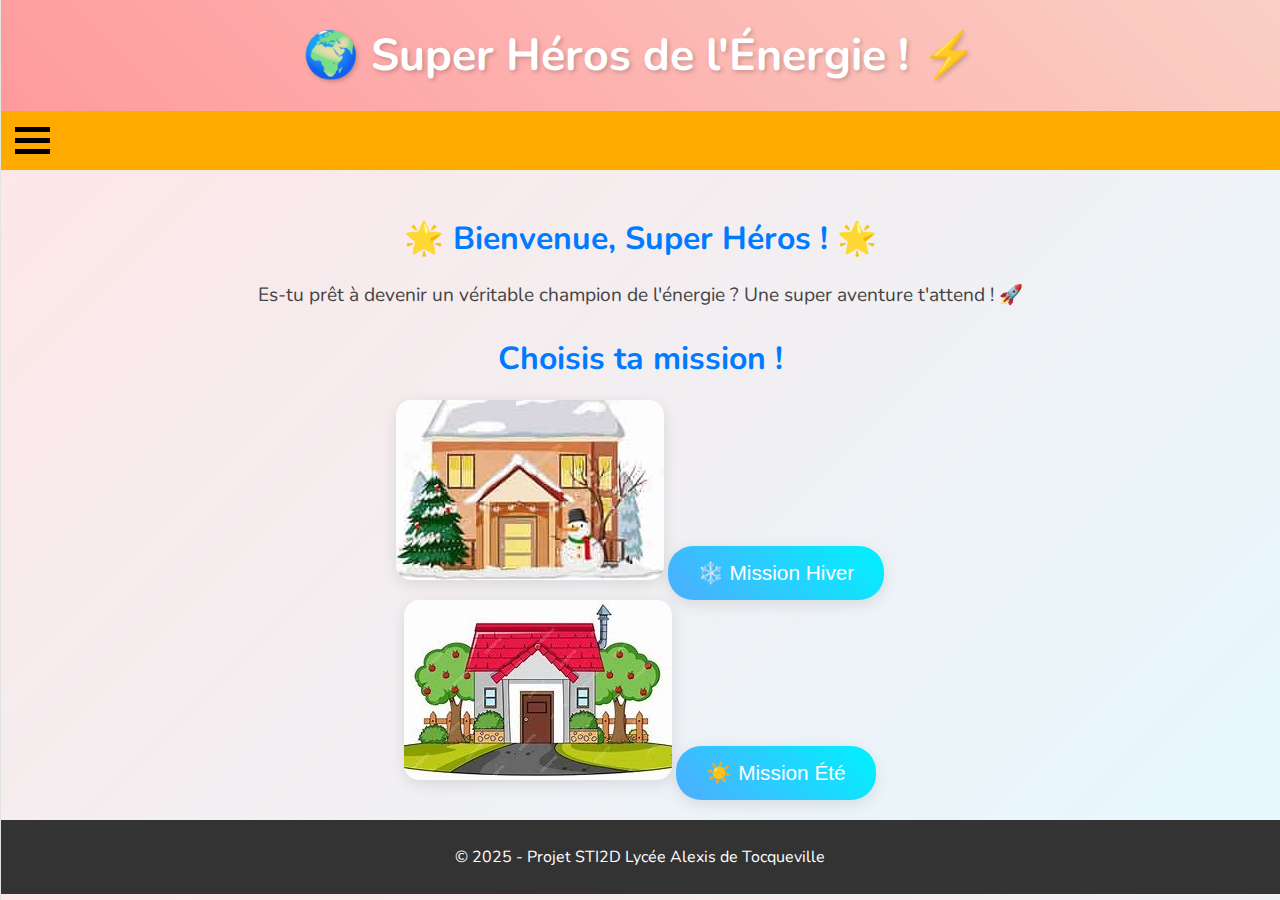
<file: index.html>
<!DOCTYPE html>
<html lang="fr">
<head>
    <meta charset="UTF-8">
    <meta name="viewport" content="width=device-width, initial-scale=1.0">
    <title>Super Héros de l'Énergie ! 🌟</title>
    <link href="style.css" rel="stylesheet">
    <link href="https://fonts.googleapis.com/css2?family=Nunito:wght@400;700&display=swap" rel="stylesheet">
    <script src="script.js" defer></script>
    <link href="https://fonts.googleapis.com/icon?family=Material+Icons" rel="stylesheet">
</head>
<body>
    <header>
        <h1>🌍 Super Héros de l'Énergie ! ⚡</h1>
    </header>
    
    <nav>
     <div id="mySidenav" class="sidenav">
        <a id="closeBtn" href="#" class="close">x</a>
        <ul>
          <li><a href="#"><span class="select">Acceuil</span></a></li><span class="barre"></span>
          <li><a href="les regles.html">Les régles du jeu</a></li>
          <li><a href="a propos.html">A propos</a></li>
          <li><a href="contact.html">Contact</a></li>
        </ul>
      </div>
      
      <a href="#" id="openBtn">
        <span class="burger-icon">
          <span></span>
          <span></span>
          <span></span>
        </span>
      </a> 
    </nav>

    <main>
        <section id="presentation">
            <h2>🌟 Bienvenue, Super Héros ! 🌟</h2>
            <p class="intro-text">Es-tu prêt à devenir un véritable champion de l'énergie ? 
               Une super aventure t'attend ! 🚀</p>
        </section>

        <section id="choix-mission">
            <h2>Choisis ta mission !</h2>
            <div class="mission-cards">
                <div class="mission-card winter">
                    <img src="Maison hiver.jpg" alt="Mission Hiver">
                    <button class="btn-hiver">❄️ Mission Hiver</button>
                </div>
                <div class="mission-card summer">
                    <img src="Maison été.jpg" alt="Mission Été">
                    <button class="btn-ete">☀️ Mission Été</button>
                </div>
            </div>
        </section>
    </main>

    <footer>
        <p>&copy; 2025 - Projet STI2D Lycée Alexis de Tocqueville</p>
    </footer>
</body>
</html>
</file>
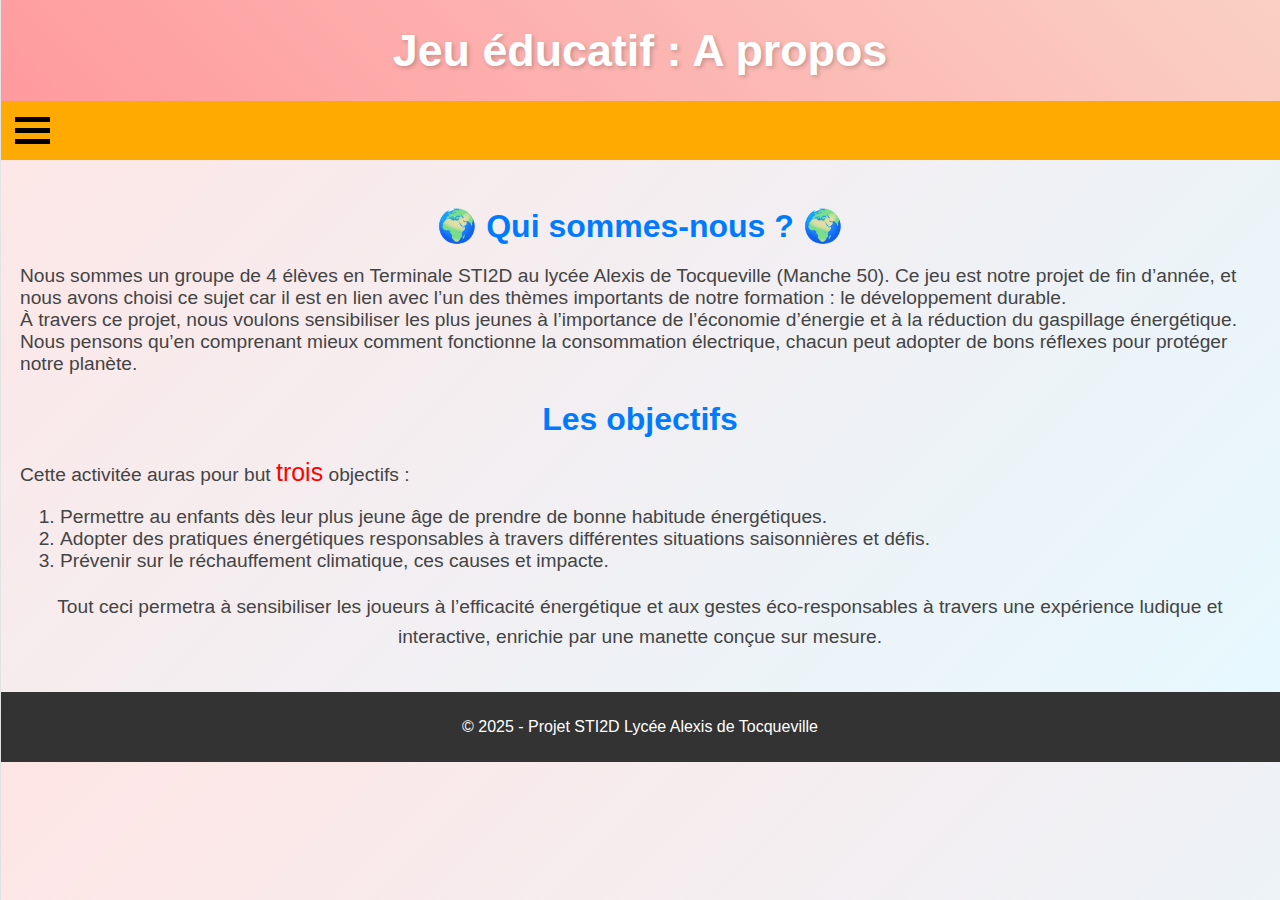
<file: a propos.html>
<!DOCTYPE html>
<html>
<head>
    <meta charset="UTF-8" />
    <title>a propos</title>
    <link href="style.css" rel="stylesheet">
    <script src="script.js" defer></script>
    <link href="https://fonts.googleapis.com/icon?family=Material+Icons" rel="stylesheet">
</head>
<body>
    <header>
        <h1>Jeu éducatif : A propos</h1>
    </header>

    <nav>
        <div id="mySidenav" class="sidenav">
            <a id="closeBtn" href="#" class="close">x</a>
            <ul>
              <li><a href="index.html">Acceuil</a></li>
              <li><a href="les regles.html">Les régles du jeu</a></li>
              <li><a href="#"><span  class="select">A propos</span></a></li><span class="barre"></span>
              <li><a href="contact.html">Contact</a></li>
            </ul>
          </div>
          
          <a href="#" id="openBtn">
            <span class="burger-icon">
              <span></span>
              <span></span>
              <span></span>
            </span>
          </a>
    </nav>

    <main>


        <h2>🌍 Qui sommes-nous ? 🌍</h2>
        <p class="NOU">Nous sommes un groupe de 4 élèves en Terminale STI2D au lycée Alexis de Tocqueville (Manche 50). Ce jeu est notre projet de fin d’année, et nous avons choisi ce sujet car il est en lien avec l’un des thèmes importants de notre formation : le développement durable.<br>
            À travers ce projet, nous voulons sensibiliser les plus jeunes à l’importance de l’économie d’énergie et à la réduction du gaspillage énergétique. Nous pensons qu’en comprenant mieux comment fonctionne la consommation électrique, chacun peut adopter de bons réflexes pour protéger notre planète.
        </p>

        <h2>Les objectifs</h2>
        <p class="NOU">Cette activitée auras pour but <span class="SUR">trois</span> objectifs :</p>
        <ol>
            <li>Permettre au enfants dès leur plus jeune âge de prendre de bonne habitude énergétiques.</li>
            <li>Adopter des pratiques énergétiques responsables à travers différentes situations saisonnières et défis.</li>
            <li>Prévenir sur le réchauffement climatique, ces causes et impacte.</li>
        </ol>
        <p>Tout ceci permetra à sensibiliser les joueurs à l’efficacité énergétique et aux gestes éco-responsables à travers une expérience ludique et interactive, enrichie par une manette conçue sur mesure.</p>
            

    </main>

    <footer>
        <p>&copy; 2025 - Projet STI2D Lycée Alexis de Tocqueville</p>
    </footer>

</body>
</html>
</file>
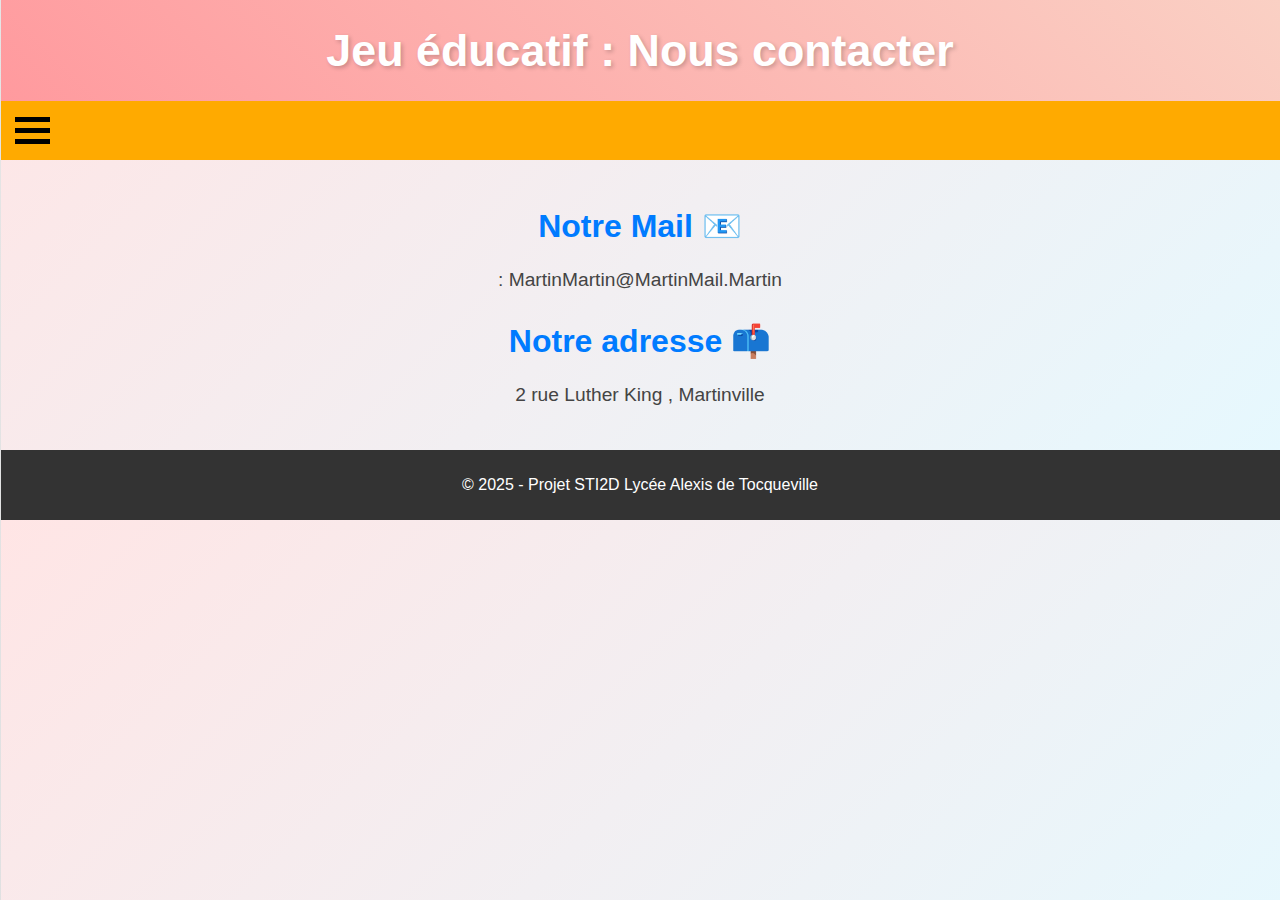
<file: contact.html>
<!DOCTYPE html>
<html>
<head>
    <meta charset="UTF-8" />
    <title>Contact</title>
    <link href="style.css" rel="stylesheet">
    <script src="script.js" defer></script>
    <link href="https://fonts.googleapis.com/icon?family=Material+Icons" rel="stylesheet">
</head>
<body>
    <header>
        <h1>Jeu éducatif : Nous contacter</h1>
    </header>

    <nav>
        <div id="mySidenav" class="sidenav">
            <a id="closeBtn" href="#" class="close">x</a>
            <ul>
              <li><a href="index.html">Acceuil</a></li>
              <li><a href="les regles.html">Les régles du jeu</a></li>
              <li><a href="a propos.html">A propos</a></li>
              <li><a href="#"><span class="select">Contact</span></a></li><span class="barre"></span>
            </ul>
          </div>
          
          <a href="#" id="openBtn">
            <span class="burger-icon">
              <span></span>
              <span></span>
              <span></span>
            </span>
          </a>        
    </nav>

    <main>


        <h2>Notre Mail 📧</h2>
        <p>: MartinMartin@MartinMail.Martin</p>
        <h2>Notre adresse 📫</h2>
        <p>2 rue Luther King , Martinville</p>
    </main>
    
    <footer>
        <p>&copy; 2025 - Projet STI2D Lycée Alexis de Tocqueville</p>
    </footer>
</body>
</html>
</file>
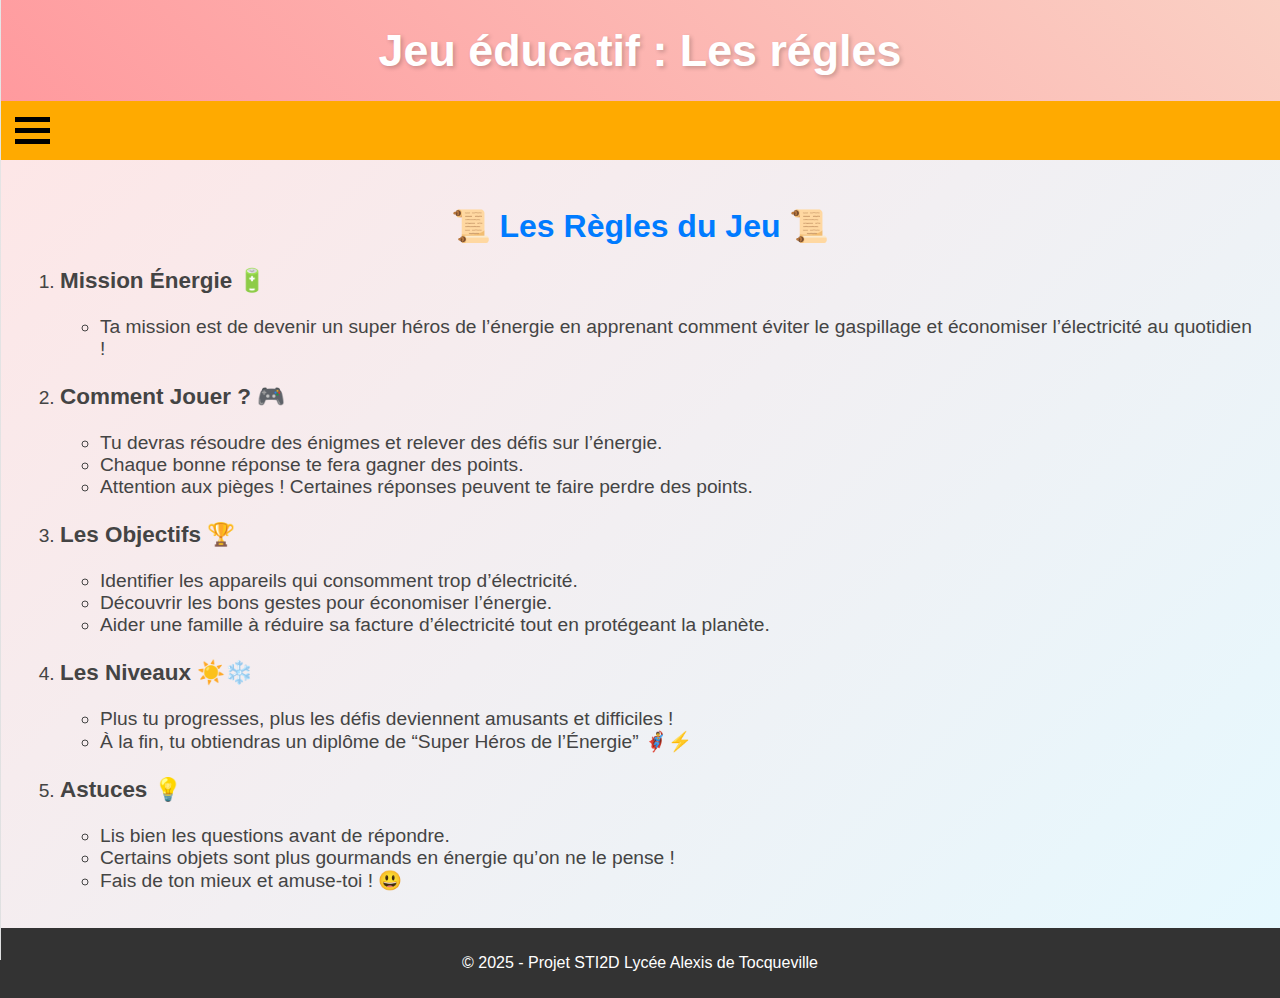
<file: les regles.html>
<!DOCTYPE html>
<html>
<head>
    <meta charset="UTF-8" />
    <title>Les régles</title>
    <link href="style.css" rel="stylesheet">
    <script src="script.js" defer></script>
    <link href="https://fonts.googleapis.com/icon?family=Material+Icons" rel="stylesheet">
</head>
<body>
    <header>
        <h1>Jeu éducatif : Les régles</h1>
    </header>
    
    <nav>
        <div id="mySidenav" class="sidenav">
            <a id="closeBtn" href="#" class="close">x</a>
            <ul>
              <li><a href="index.html">Acceuil</a></li>
              <li><a href="#"><span class="select">Les régles du jeu</span> </a></li><span class="barre"></span>
              <li><a href="a propos.html">A propos</a></li>
              <li><a href="contact.html">Contact</a></li>
            </ul>
          </div>
          
          <a href="#" id="openBtn">
            <span class="burger-icon">
              <span></span>
              <span></span>
              <span></span>
            </span>
          </a>
    </nav>

    <main>
        

        <h2>📜 Les Règles du Jeu 📜</h2>
        <ol>
            <li><h3> Mission Énergie 🔋</h3></li>
            <ul>
                <li>Ta mission est de devenir un super héros de l’énergie en apprenant comment éviter le gaspillage et économiser l’électricité au quotidien !</li>
            </ul>
            <li><h3> Comment Jouer ? 🎮</h3></li>
            <ul>
                <li>Tu devras résoudre des énigmes et relever des défis sur l’énergie.</li>
                <li>Chaque bonne réponse te fera gagner des points.</li>
                <li>Attention aux pièges ! Certaines réponses peuvent te faire perdre des points.</li>
            </ul>
            <li><h3> Les Objectifs 🏆</h3></li>
            <ul>
                <li>Identifier les appareils qui consomment trop d’électricité.</li>
                <li>Découvrir les bons gestes pour économiser l’énergie.</li>
                <li>Aider une famille à réduire sa facture d’électricité tout en protégeant la planète.</li>
            </ul>
            <li><h3> Les Niveaux ☀️❄️</h3></li>
            <ul>
                <li>Plus tu progresses, plus les défis deviennent amusants et difficiles !</li>
                <li>À la fin, tu obtiendras un diplôme de “Super Héros de l’Énergie” 🦸‍♂️⚡</li>
            </ul>
            <li><h3> Astuces 💡</h3></li>
            <ul>
                <li>Lis bien les questions avant de répondre.</li>
                <li>Certains objets sont plus gourmands en énergie qu’on ne le pense !</li>
                <li>Fais de ton mieux et amuse-toi ! 😃</li>
            </ul>
        </ol>
        
        


    </main>
    <footer>
        <p>&copy; 2025 - Projet STI2D Lycée Alexis de Tocqueville</p>
    </footer>
</body>
</html>
</file>
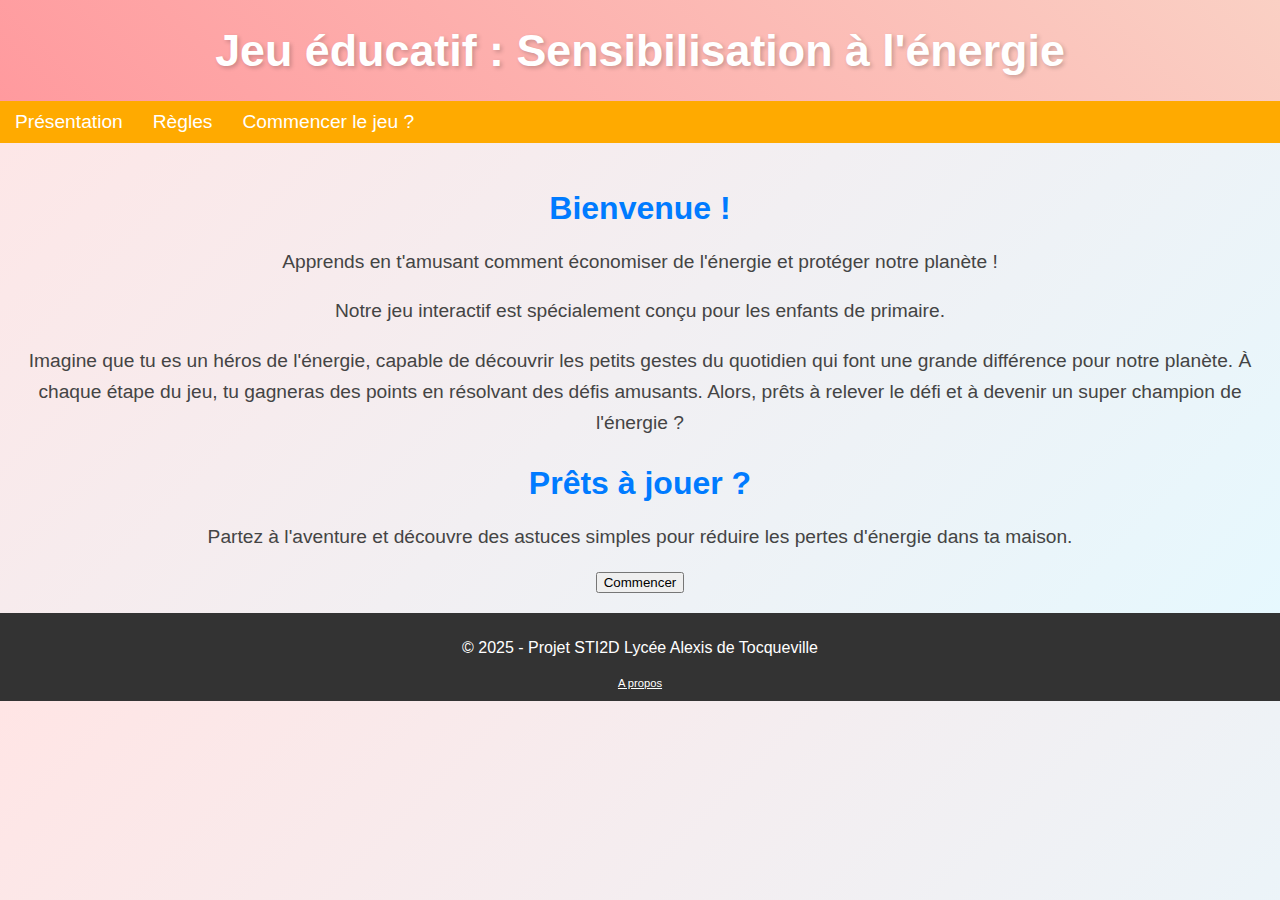
<file: page principale.html>
<!DOCTYPE html>
<html lang="fr">
<head>
    <meta charset="UTF-8">
    <meta name="viewport" content="width=device-width, initial-scale=1.0">
    <title>Jeu éducatif - Sensibilisation à l'énergie</title>
    <link href="style.css" rel="stylesheet">
</head>
<body>
    <header>
        <h1>Jeu éducatif : Sensibilisation à l'énergie</h1>
    </header>

    <nav>
        <a href="#presentation">Présentation</a>
        <a href="les regles.html">Règles</a>
        <a href="#jeu">Commencer le jeu ?</a>
    </nav>

    <main>
        <section id="presentation">
            <h2>Bienvenue !</h2>
            <p>Apprends en t'amusant comment économiser de l'énergie et protéger notre planète !</p>
            <p>Notre jeu interactif est spécialement conçu pour les enfants de primaire.</p>
            <p>Imagine que tu es un héros de l'énergie, capable de découvrir les petits gestes du quotidien qui font une grande différence pour notre planète. À chaque étape du jeu, tu gagneras des points en résolvant des défis amusants. Alors, prêts à relever le défi et à devenir un super champion de l'énergie ?</p>
        </section>

        <section id="jeu">
            <h2>Prêts à jouer ?</h2>
            <p>Partez à l'aventure et découvre des astuces simples pour réduire les pertes d'énergie dans ta maison.</p>
            <button class="btn-primary">Commencer</button>
        </section>
    </main>

    <footer>
        <p>&copy; 2025 - Projet STI2D Lycée Alexis de Tocqueville</p>
        <a href="a propos.html">A propos</a>
    </footer>
</body>
</html>
</file>
<file: style.css>
body {
    font-family: 'Nunito', 'Comic Sans MS', Arial, sans-serif;
    background: linear-gradient(135deg, #FFE5E5, #E5F9FF);
    color: #444;
    margin: 0;
    padding: 0;
}

header {
    background: linear-gradient(45deg, #FF9A9E, #FAD0C4);
    padding: 25px;
    text-align: center;
    box-shadow: 0 4px 15px rgba(0, 0, 0, 0.1);
}

header h1 {
    margin: 0;
    font-size: 2.8em;
    color: #fff;
    text-shadow: 2px 2px 4px rgba(0, 0, 0, 0.2);
}

nav {
    display: flex;
    justify-content: left;
    background-color: #FFAA00;
    padding: 10px 0;
}

nav a {
    color: white;
    text-decoration: none;
    font-size: 1.2em;
    margin: 0 15px;
    transition: color 0.3s;
}

nav a:hover {
    color: #333;
}

main {
    padding: 20px;
    text-align: center;
}

main h2 {
    font-size: 2em;
    margin-bottom: 20px;
    color: #007BFF;
}

main p {
    font-size: 1.2em;
    line-height: 1.6;
}

.btn-hiver, .btn-ete {
    background: linear-gradient(45deg, #4FACFE, #00F2FE);
    color: white;
    padding: 15px 30px;
    font-size: 1.3em;
    border: none;
    border-radius: 25px;
    cursor: pointer;
    transition: transform 0.3s, box-shadow 0.3s;
    box-shadow: 0 4px 15px rgba(0, 0, 0, 0.1);
}

.btn-hiver:hover, .btn-ete:hover {
    transform: translateY(-3px);
    box-shadow: 0 6px 20px rgba(0, 0, 0, 0.15);
}

footer {
    background-color: #333;
    color: white;
    text-align: center;
    padding: 10px 0;
    position:relative;
    bottom: 0;
    width: 100%;
}

footer a {
    color:white;
    font-size: 0.7em;
    text-decoration: underline;
}

.NOU {
    text-align: left;
    line-height: 1.15;
}

.SUR {
    color: red;
    font-size: 1.3em;
}

li {
    text-align: left;
    font-size: 1.2em;
}

/* Sidenav menu */
.sidenav {
    height: 100%;
    width: 250px;
    position: fixed;
    z-index: 1;
    top: 0;
    left: -250px;
    background: linear-gradient(135deg, #fff, #f8f9fa);
    padding-top: 60px;
    transition: left 0.5s ease;
    border-right: 1px solid rgba(0,0,0,0.1);
}

/* Sidenav menu links */
.sidenav a {
    padding: 8px 8px 8px 32px;
    text-decoration: none;
    font-size: 25px;
    color: #818181;
    display: block;
    transition: 0.3s;
}

.sidenav a:hover {
    color: #0a0a0a;
}

.sidenav ul {
    list-style-type: none;
    padding: 0;
    margin: 0;
}

/* Active class */
.sidenav.active {
    left: 0;
}

/* Close btn */
.sidenav .close {
    position: absolute;
    top: 0;
    right: 25px;
    font-size: 36px;
}

/* Icône burger */
.burger-icon span {
    display: block;
    width: 35px;
    height: 5px;
    background-color: black;
    margin: 6px 0;
}

main img {
    border-radius: 15px;
    box-shadow: 0 4px 15px rgba(0,0,0,0.1);
    transition: transform 0.3s;
    max-width: 90%;
    height: auto;
}

main img:hover {
    transform: scale(1.02);
}

.sidenav .barre {
    position: relative;
    left: 45px;
    display: block;
    width:100px ;
    height: 3px;
    background-color: #333;
}

.sidenav .select {
    color: #333;
}
</file>
